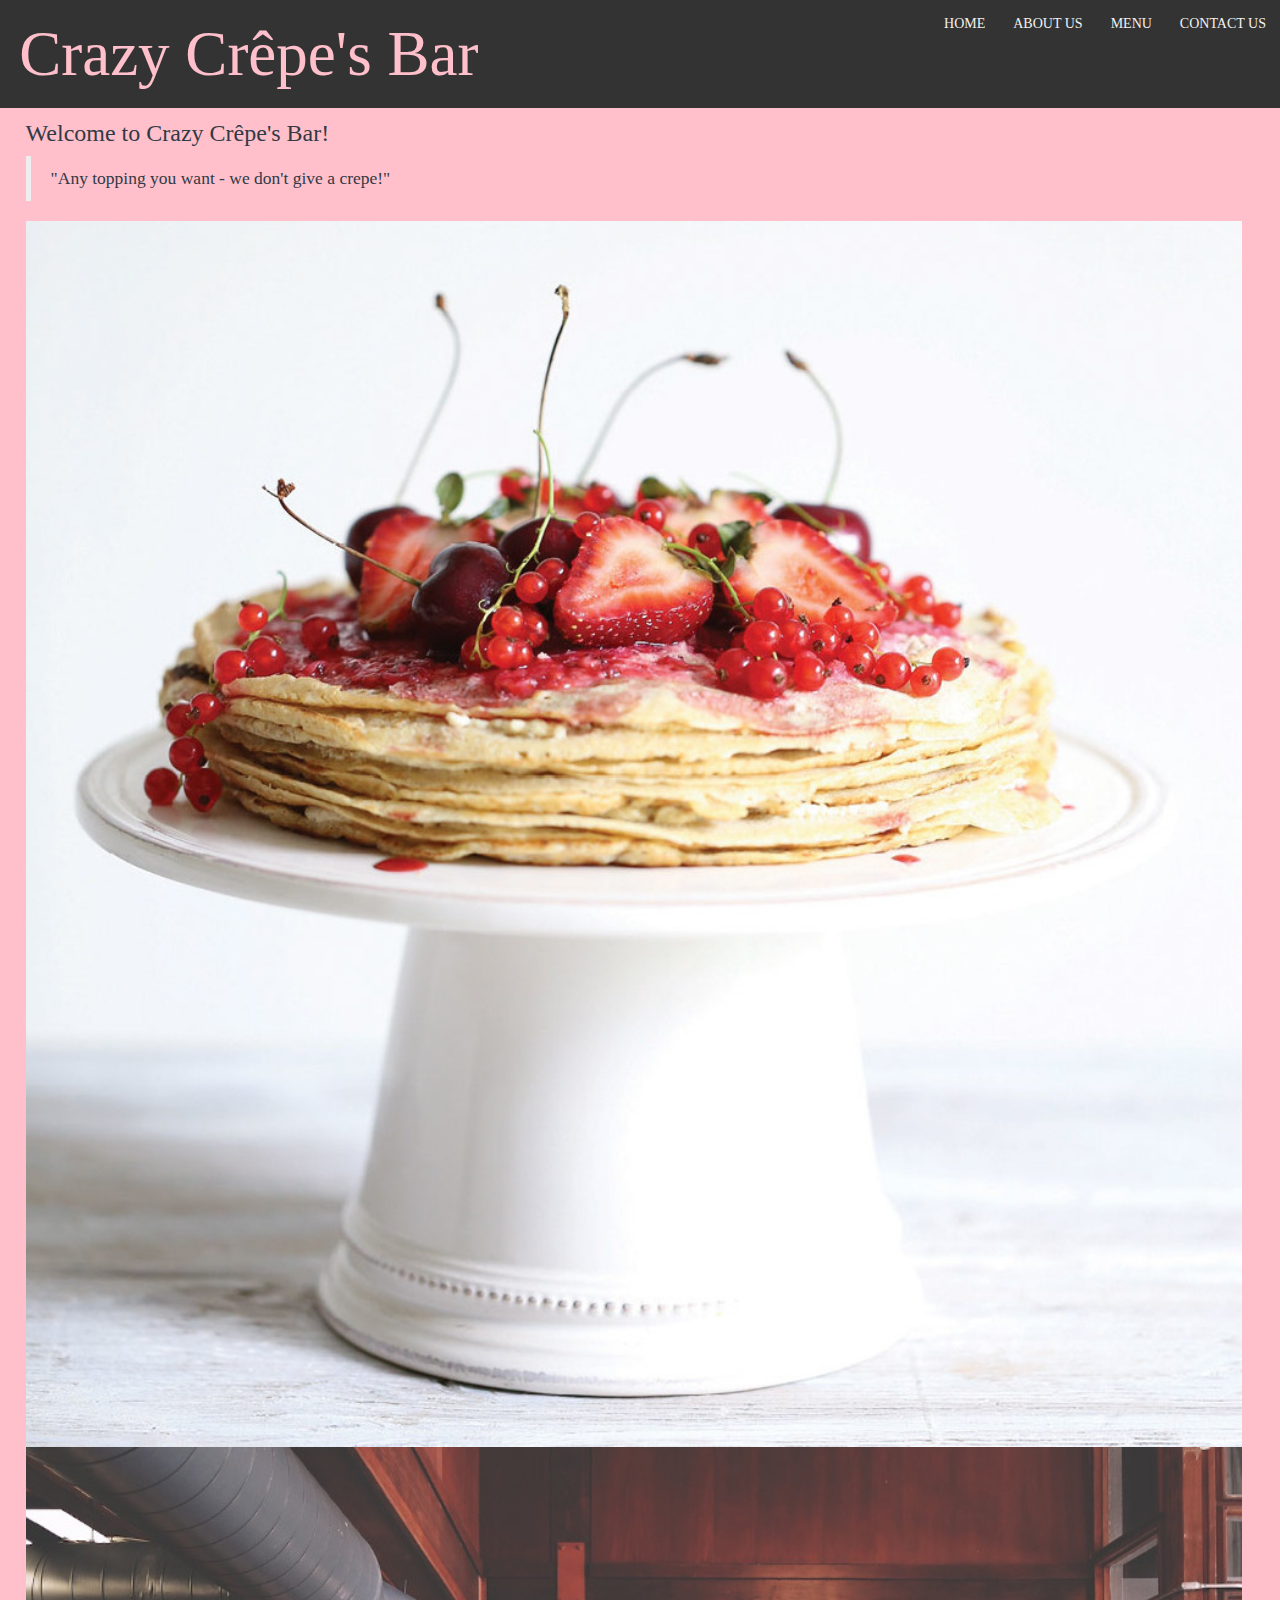
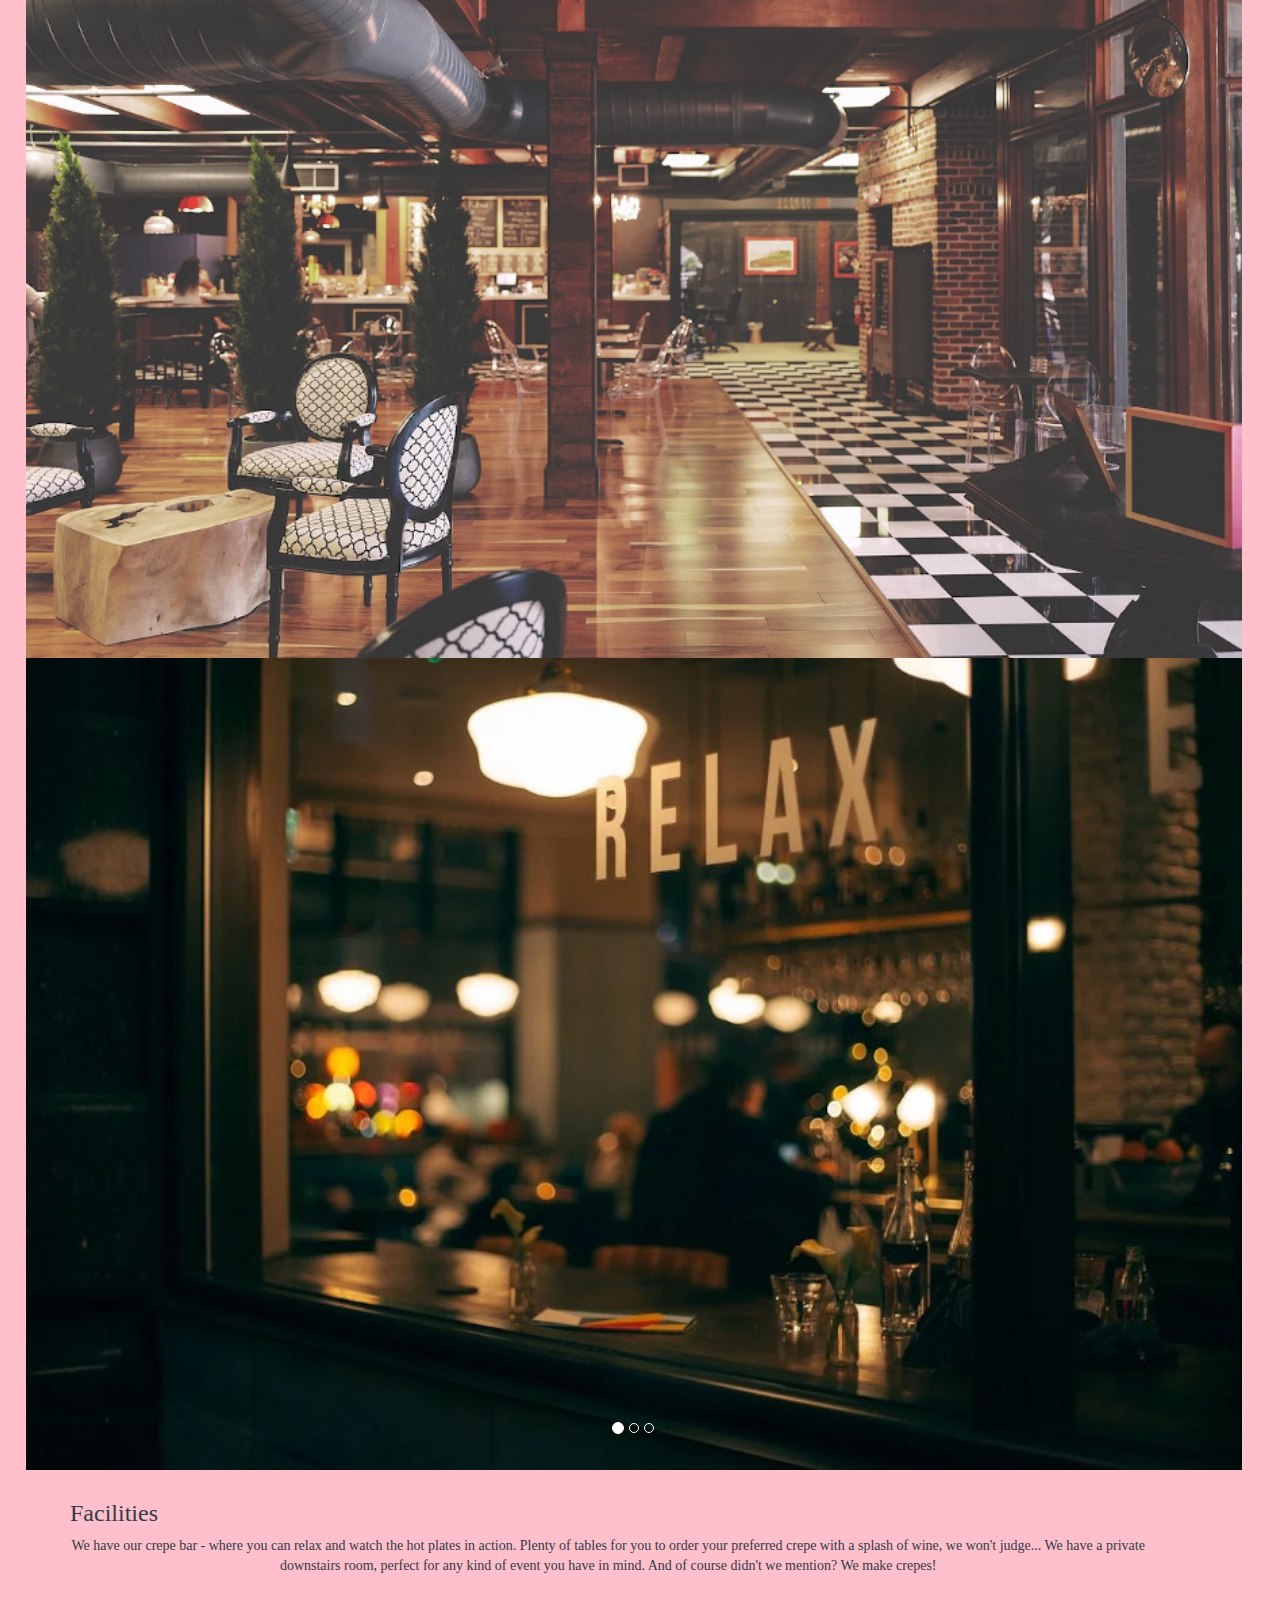
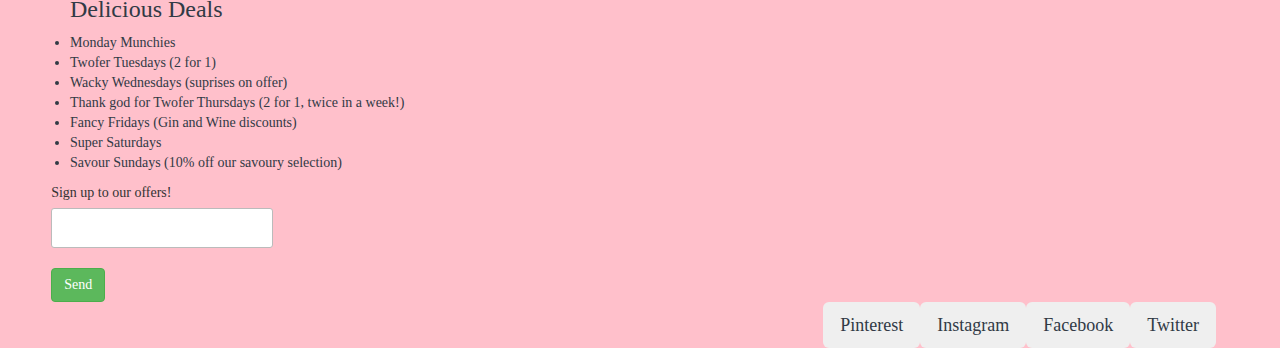
<file: index.html>
<!DOCTYPE HTML>
<html>
  <head>
  <title>Crazy Crêpe's Bar</title>
    <link rel="stylesheet" type="text/css" href="CSS/bootstrap.css">
    <link rel="stylesheet" type="text/css" href="CSS/styles.css">
    <meta name="viewport" content="width=divice-width, initial-scale=1.0">
  </head>

  <body>
    <div id="navbar" class="sticky">
      <a href="HTML/Contact us.html">CONTACT US</a>
      <a href="HTML/Menu.html">MENU</a>
      <a href="HTML/About us.html">ABOUT US</a>
      <a href="index.html">HOME </a>

      <h1>Crazy Crêpe's Bar</h1>
    </div>
    <br><br><br><br><br>
    <header>
        <h3>Welcome to Crazy Crêpe's Bar!</h3>
        <blockquote>"Any topping you want - we don't give a crepe!"</blockquote>
    </header>

<!--For some reason the carousel just shows all the images,
and they still float above the nav bar when scrolling...
tempted to give up and do thumbnail images haha-->

    <div id="carouselIndicators" class="carousel slide" data-ride="carousel" data-pause="hover" data-interval="300">
      <ol class="carousel-indicators">
        <li data-target="#carouselIndicators" data-slide-to="0" class="active"></li>
        <li data-target="#carouselIndicators" data-slide-to="1"></li>
        <li data-target="#carouselIndicators" data-slide-to="2"></li>
      </ol>
      <div class="carousel-inner">
        <div class="carousel-item active">
          <img class="d-block w-95" src="Images/Crepe-Cake-cropped.jpg" alt="First slide">
        </div>
        <div class="carousel-item">
          <img class="d-block w-95" src="Images/bar-med.jpg" alt="Second slide">
        </div>
        <div class="carousel-item">
          <img class="d-block w-95" src="Images/relaxwindow-med.JPG" alt="Third slide">
        </div>
      </div>
      <a class="carousel-control-prev" href="#carouselIndicators" role="button" data-slide="prev">
        <span class="carousel-control-prev-icon" aria-hidden="true"></span>
        <span class="sr-only">Previous</span>
      </a>
      <a class="carousel-control-next" href="#carouselIndicators" role="button" data-slide="next">
        <span class="carousel-control-next-icon" aria-hidden="true"></span>
        <span class="sr-only">Next</span>
      </a>
    </div>

    <div class="text-block">
        <h3>Facilities</h3>
        <p>We have our crepe bar - where you can relax and watch the hot plates in action.
          Plenty of tables for you to order your preferred crepe with a splash of wine, we won't judge...
          We have a private downstairs room, perfect for any kind of event you have in mind.
          And of course didn't we mention? We make crepes! </p>

        <h3>Delicious Deals</h3>
        <li>Monday Munchies </li>
        <li>Twofer Tuesdays (2 for 1)</li>
        <li>Wacky Wednesdays (suprises on offer)</li>
        <li>Thank god for Twofer Thursdays (2 for 1, twice in a week!)</li>
        <li>Fancy Fridays (Gin and Wine discounts)</li>
        <li>Super Saturdays </li>
        <li>Savour Sundays (10% off our savoury selection)</li>
    </div>

    <div id="social_bar">
      <form role='form'>
        <span class="form_label" for="email">Sign up to our offers!</span>
        <input type="text" class="full_width spa_form_field" name="email" >
        <button class="btn btn-success submit_button" type="submit">Send</button>
      </form>
      <div id='social-buttons'>
        <button class='btn btn-lg btn-twitter float_right'>Twitter</button>
        <button class='btn btn-lg btn-facebook float_right'>Facebook</button>
        <button class='btn btn-lg btn-Instagram float_right'>Instagram</button>
        <button class='btn btn-lg btn-pinterest float_right'>Pinterest</button>
      </div>
    </div>

    <script src="JS/bootstrap.min.js"> </script>
    <script src="JS/navbar.js"> </script>
    <script src="http://code.jquery.com/jquery-3.2.1.min.js"></script>
  </body>
</html>
</file>
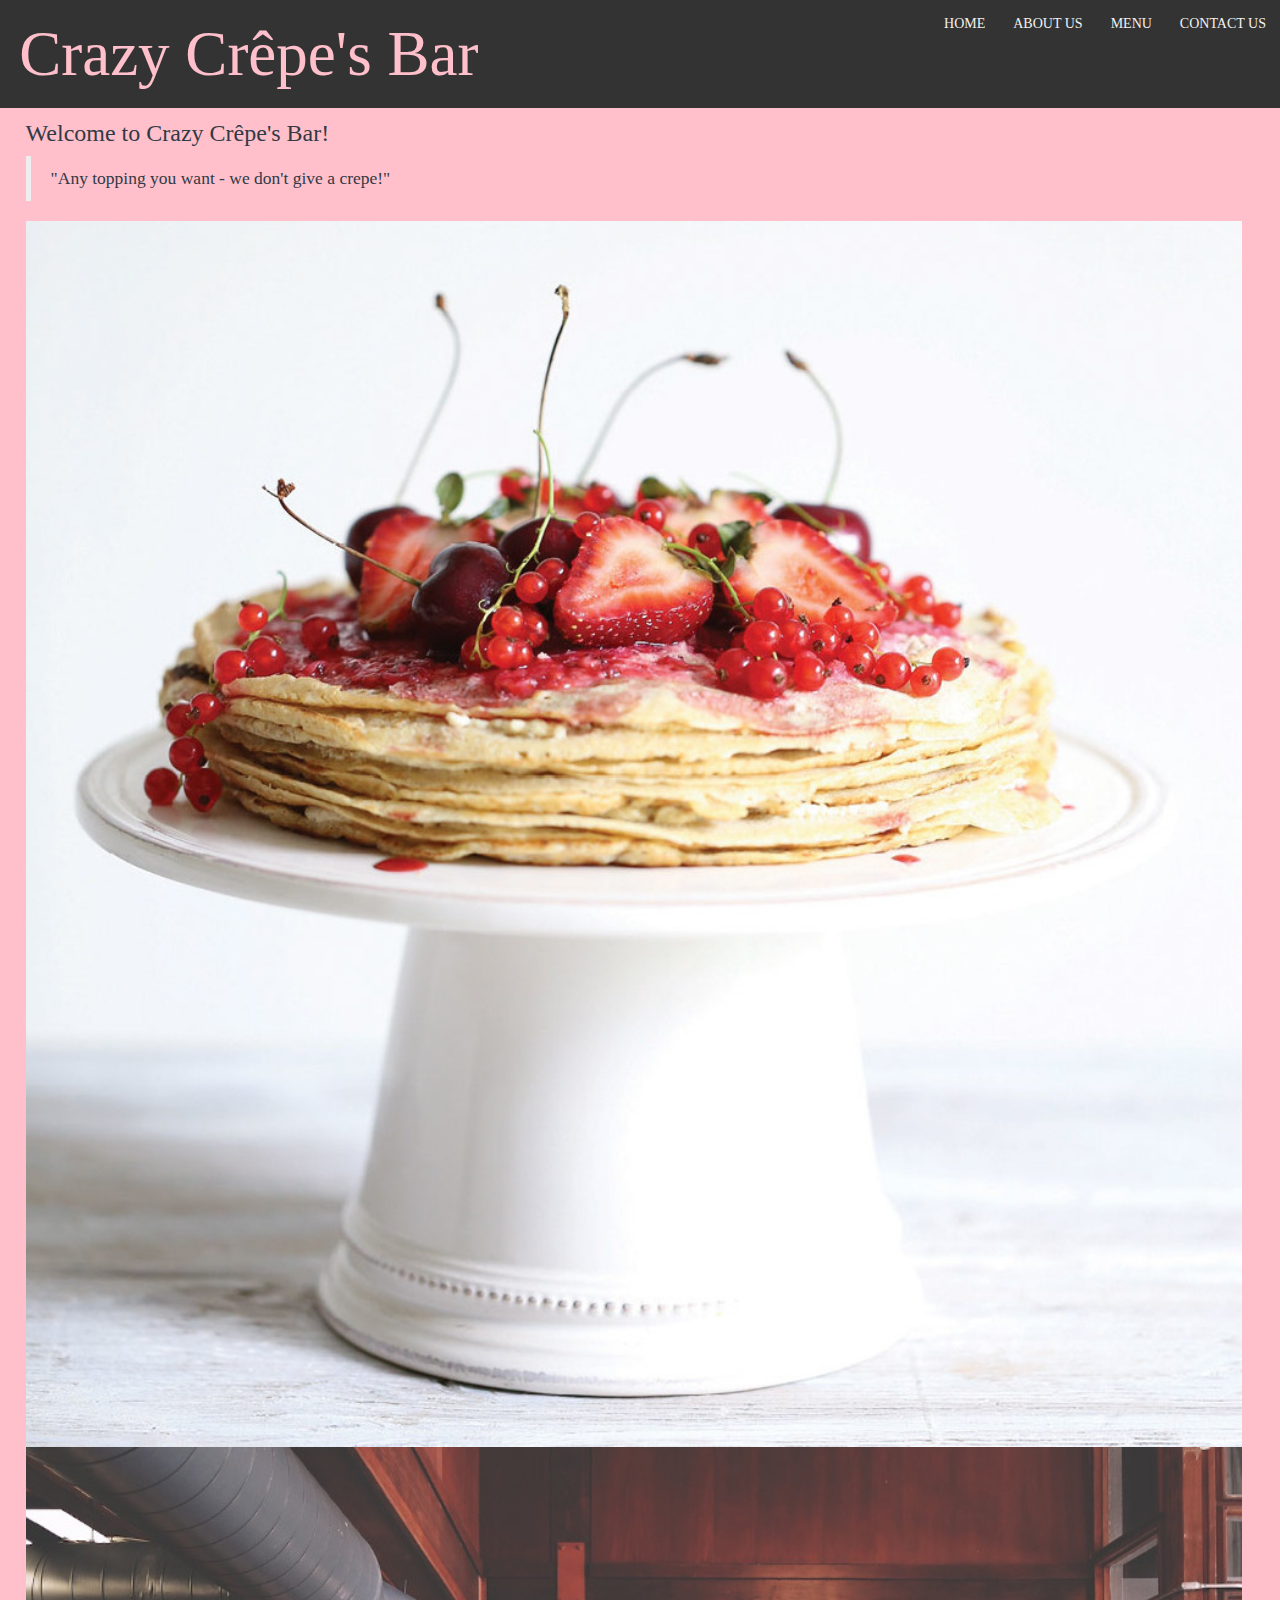
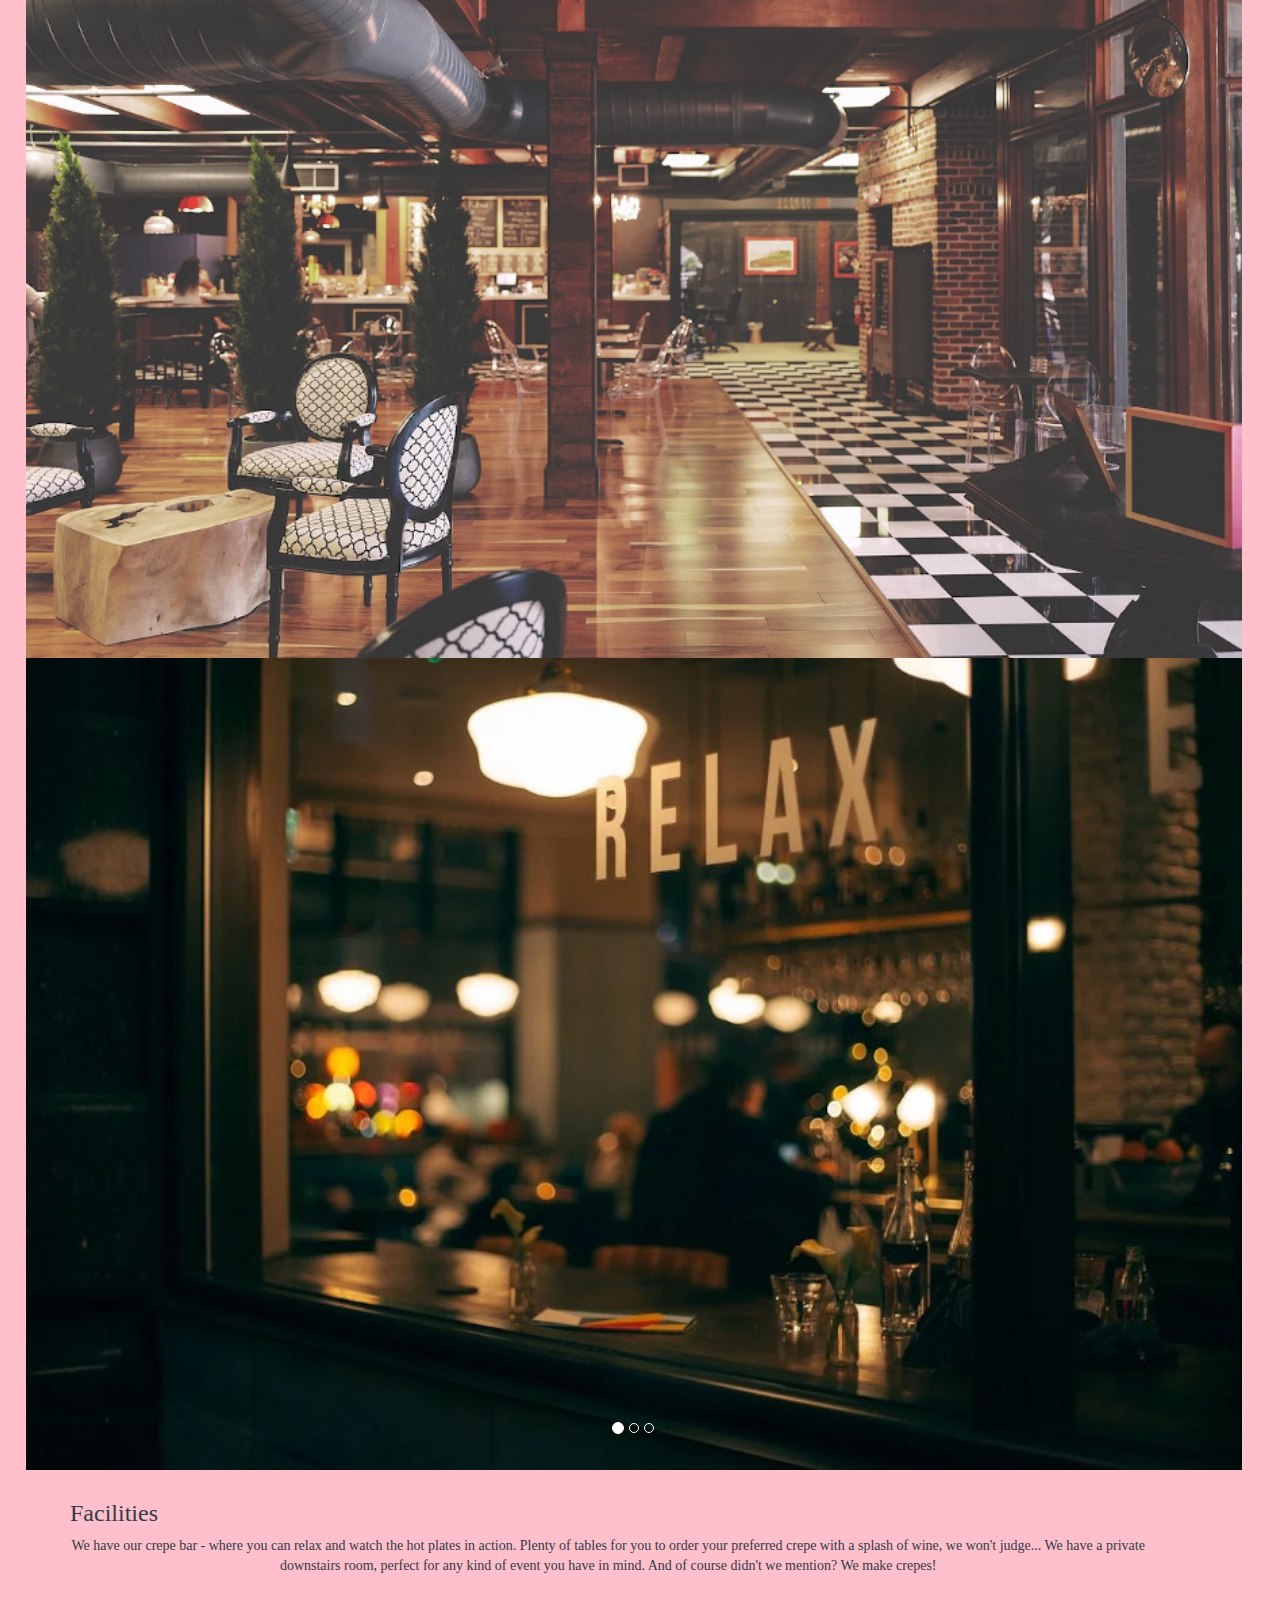
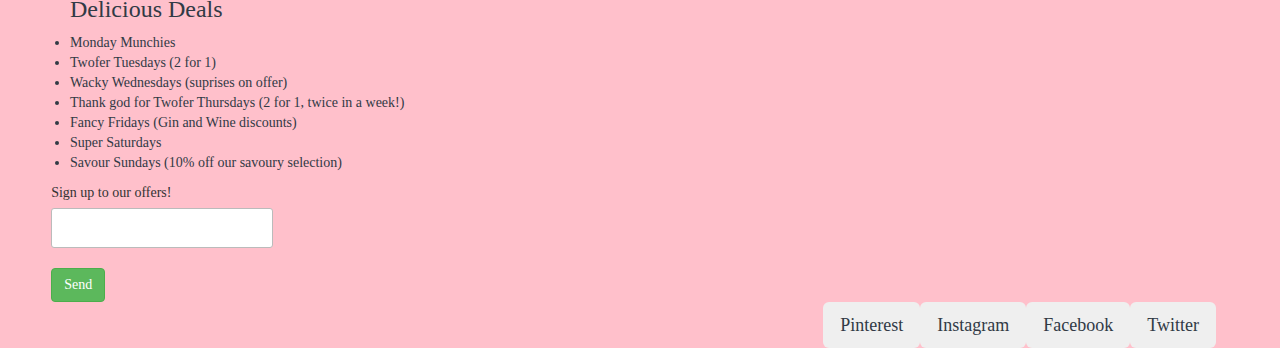
<file: HTML/index.html>
<!DOCTYPE HTML>
<html>
  <head>
  <title>Crazy Crêpe's Bar</title>
    <link rel="stylesheet" type="text/css" href="../CSS/bootstrap.css">
    <link rel="stylesheet" type="text/css" href="../CSS/styles.css">
    <meta name="viewport" content="width=divice-width, initial-scale=1.0">
  </head>

  <body>
    <div id="navbar" class="sticky">
      <a href="Contact us.html">CONTACT US</a>
      <a href="Menu.html">MENU</a>
      <a href="About us.html">ABOUT US</a>
      <a href="index.html">HOME </a>

      <h1>Crazy Crêpe's Bar</h1>
    </div>
    <br><br><br><br><br>
    <header>
        <h3>Welcome to Crazy Crêpe's Bar!</h3>
        <blockquote>"Any topping you want - we don't give a crepe!"</blockquote>
    </header>

<!--For some reason the carousel just shows all the images,
and they still float above the nav bar when scrolling...
tempted to give up and do thumbnail images haha-->

    <div id="carouselIndicators" class="carousel slide" data-ride="carousel" data-pause="hover" data-interval="300">
      <ol class="carousel-indicators">
        <li data-target="#carouselIndicators" data-slide-to="0" class="active"></li>
        <li data-target="#carouselIndicators" data-slide-to="1"></li>
        <li data-target="#carouselIndicators" data-slide-to="2"></li>
      </ol>
      <div class="carousel-inner">
        <div class="carousel-item active">
          <img class="d-block w-95" src="../Images/Crepe-Cake-cropped.jpg" alt="First slide">
        </div>
        <div class="carousel-item">
          <img class="d-block w-95" src="../Images/bar-med.jpg" alt="Second slide">
        </div>
        <div class="carousel-item">
          <img class="d-block w-95" src="../Images/relaxwindow-med.JPG" alt="Third slide">
        </div>
      </div>
      <a class="carousel-control-prev" href="#carouselIndicators" role="button" data-slide="prev">
        <span class="carousel-control-prev-icon" aria-hidden="true"></span>
        <span class="sr-only">Previous</span>
      </a>
      <a class="carousel-control-next" href="#carouselIndicators" role="button" data-slide="next">
        <span class="carousel-control-next-icon" aria-hidden="true"></span>
        <span class="sr-only">Next</span>
      </a>
    </div>

    <div class="text-block">
        <h3>Facilities</h3>
        <p>We have our crepe bar - where you can relax and watch the hot plates in action.
          Plenty of tables for you to order your preferred crepe with a splash of wine, we won't judge...
          We have a private downstairs room, perfect for any kind of event you have in mind.
          And of course didn't we mention? We make crepes! </p>

        <h3>Delicious Deals</h3>
        <li>Monday Munchies </li>
        <li>Twofer Tuesdays (2 for 1)</li>
        <li>Wacky Wednesdays (suprises on offer)</li>
        <li>Thank god for Twofer Thursdays (2 for 1, twice in a week!)</li>
        <li>Fancy Fridays (Gin and Wine discounts)</li>
        <li>Super Saturdays </li>
        <li>Savour Sundays (10% off our savoury selection)</li>
    </div>

    <div id="social_bar">
      <form role='form'>
        <span class="form_label" for="email">Sign up to our offers!</span>
        <input type="text" class="full_width spa_form_field" name="email" >
        <button class="btn btn-success submit_button" type="submit">Send</button>
      </form>
      <div id='social-buttons'>
        <button class='btn btn-lg btn-twitter float_right'>Twitter</button>
        <button class='btn btn-lg btn-facebook float_right'>Facebook</button>
        <button class='btn btn-lg btn-Instagram float_right'>Instagram</button>
        <button class='btn btn-lg btn-pinterest float_right'>Pinterest</button>
      </div>
    </div>

    <script src="../JS/bootstrap.min.js"> </script>
    <script src="../JS/navbar.js"> </script>
    <script src="http://code.jquery.com/jquery-3.2.1.min.js"></script>
  </body>
</html>
</file>
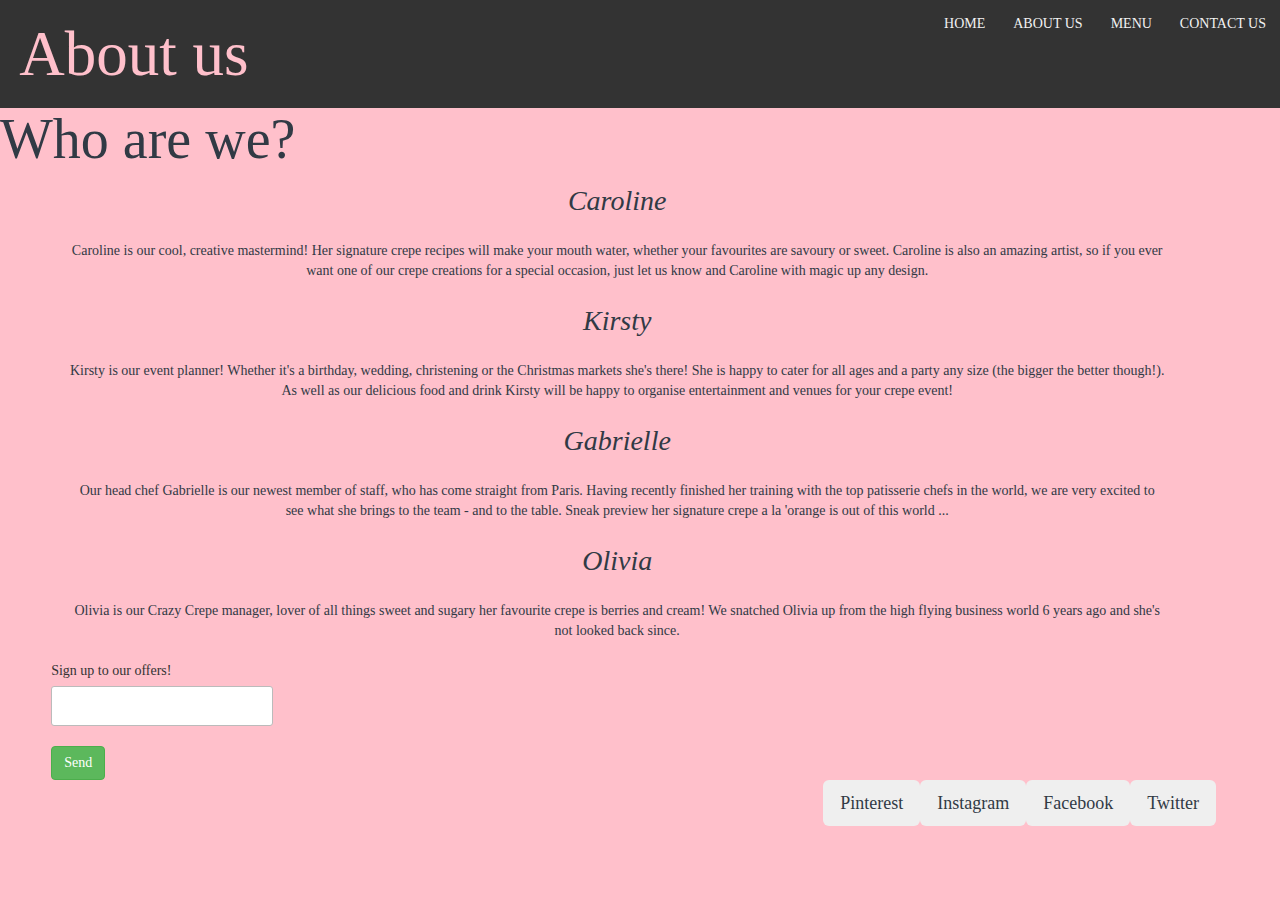
<file: HTML/About us.html>
<!DOCTYPE HTML>
<html>
  <head>
    <title>About Crazy Crêpe's Bar</title>
    <link rel="stylesheet" type="text/css" href="../CSS/bootstrap.css">
    <link rel="stylesheet" type="text/css" href="../CSS/styles.css">
    <meta name="viewport" content="width=divice-width, initial-scale=1.0">
  </head>

  <body>
    <div id="navbar" class="sticky">
      <a href="Contact us.html">CONTACT US</a>
      <a href="Menu.html">MENU</a>
      <a href="About us.html">ABOUT US</a>
      <a href="../index.html">HOME </a>

      <h1>About us</h1>
    </div>

    <div>
      <h1>About Us</h1>
      <h2>Who are we?</h2>

    </div>

<!--could use class 'twobytwo' to separate divs in an arranged in a 2x2 grid, for the 4 of us?-->

<div>
<div class="names">
  <p>Caroline</p>
</div>

<div class="text">
  <p>Caroline is our cool, creative mastermind! Her signature crepe recipes will make your mouth water, whether your favourites are savoury or sweet. Caroline is also an amazing artist, so if you ever want one of our crepe creations for a special occasion, just let us know and Caroline with magic up any design.</p>
</div>
</div>

<br>

<div>
<div class="names">
  <p>Kirsty</p>
</div>

<div class="text">
  <p>Kirsty is our event planner! Whether it's a birthday, wedding, christening or the Christmas markets she's there! She is happy to cater for all ages and a party any size (the bigger the better though!). As well as our delicious food and drink Kirsty will be happy to organise entertainment and venues for your crepe event!</p>
</div>
</div>

<br>

<div>
<div class="names">
  <p>Gabrielle</p>
</div>

<div class="text">
    <p>Our head chef Gabrielle is our newest member of staff, who has come straight from Paris. Having recently finished her training with the top patisserie chefs in the world, we are very excited to see what she brings to the team - and to the table. Sneak preview her signature crepe a la 'orange is out of this world ...</p>
</div>
</div>

<br>

<div>
<div class="names">
  <p>Olivia</p>
</div>

<div class="text">
  <p>Olivia is our Crazy Crepe manager, lover of all things sweet and sugary her favourite crepe is berries and cream! We snatched Olivia up from the high flying business world 6 years ago and she's not looked back since.</p>
</div>
</div>

<br>

<div id="social_bar">
  <form role='form'>
    <span class="form_label" for="email">Sign up to our offers!</span>
    <input type="text" class="full_width spa_form_field" name="email" >
    <button class="btn btn-success submit_button" type="submit">Send</button>
  </form>
  <div id='social-buttons'>
    <button class='btn btn-lg btn-twitter float_right'>Twitter</button>
    <button class='btn btn-lg btn-facebook float_right'>Facebook</button>
    <button class='btn btn-lg btn-Instagram float_right'>Instagram</button>
    <button class='btn btn-lg btn-pinterest float_right'>Pinterest</button>
  </div>
</div>

      <script src="http://code.jquery.com/jquery-3.2.1.min.js"></script>
  </body>


</html>
</file>
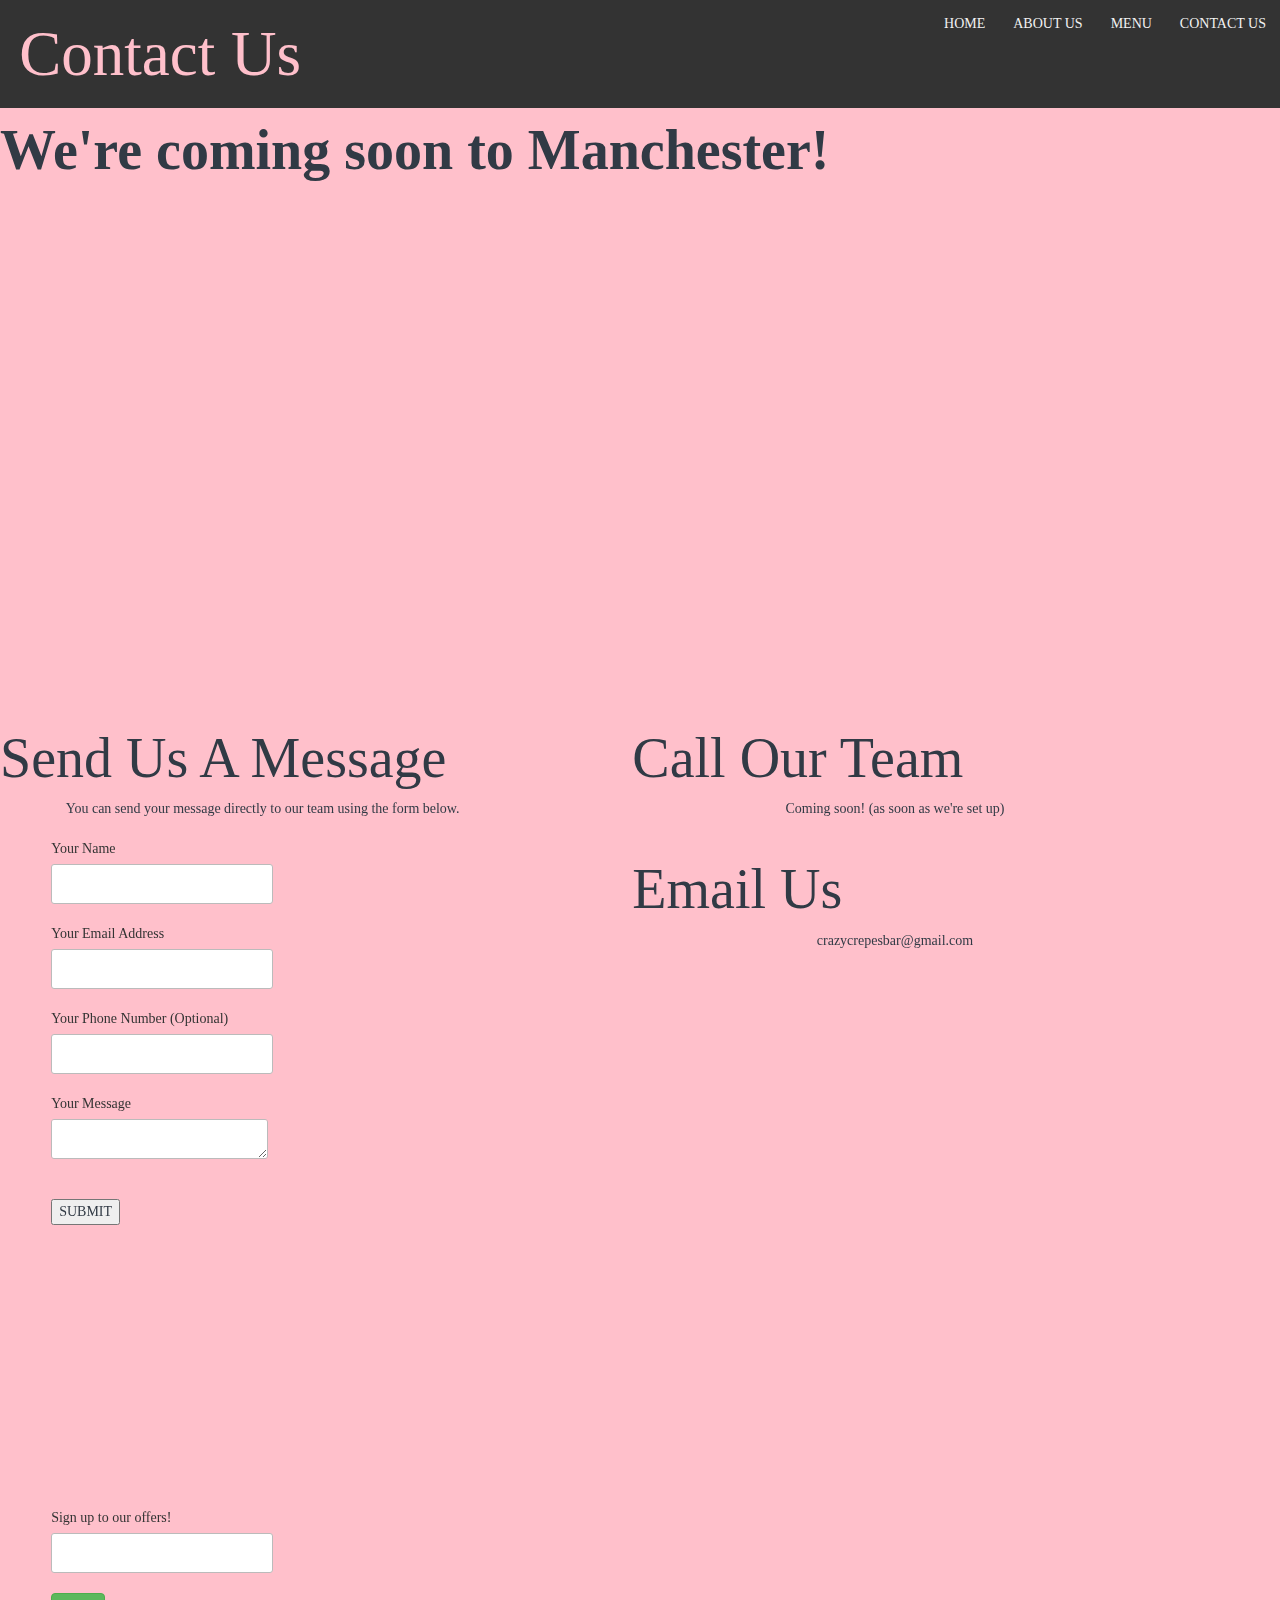
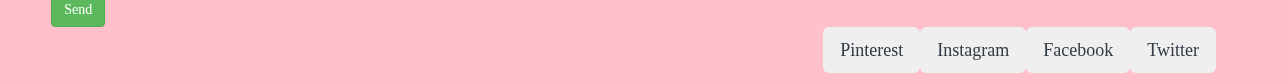
<file: HTML/Contact us.html>
<!DOCTYPE HTML>
<html>
  <head>
    <title>Contact Us at Crazy Crêpe's</title>
    <link rel="stylesheet" type="text/css" href="../CSS/bootstrap.css">
    <link rel="stylesheet" type="text/css" href="../CSS/styles.css">
    <meta name="viewport" content="width=divice-width, initial-scale=1.0">
  </head>

  <body>
    <div id="navbar" class="sticky">
      <a href="Contact us.html">CONTACT US</a>
      <a href="Menu.html">MENU</a>
      <a href="About us.html">ABOUT US</a>
      <a href="../index.html">HOME </a>

      <h1>Contact Us</h1>
    </div>

    <div>
    <br><br><br><br><br>
    </div>

    <div>
      <h2> <strong> We're coming soon to Manchester! </strong> </h2>
    </div>

    <div class="googlemaps">
      <iframe src="https://www.google.com/maps/embed?pb=!1m18!1m12!1m3!1d4748.357480891359!2d-2.2477688719431033!3d53.4831360700315!2m3!1f0!2f0!3f0!3m2!1i1024!2i768!4f13.1!3m3!1m2!1s0x487bb1c6e9027dcb%3A0xe9d04f888fea23e8!2sCentral%20Retail%20District%2C%20Manchester!5e0!3m2!1sen!2suk!4v1574693659426!5m2!1sen!2suk"
      width="600" height="450" frameborder="0" style="border:0;" allowfullscreen=""></iframe>
    </div>

    <div class="page_content_wrapper" style="min-height: 800px;">
	    <div class="page_content">
		    <div class="half_width float_left">
			     <h2>Send Us A Message</h2>
			     <p>You can send your message directly to our team using the form below.</p><br>
			     <div id="contact_form_block">
				      <form id="msg_form" class="" name="msg_form" method="POST" action="?">
					       <span class="form_label">Your Name</span>
					       <input type="text" class="full_width spa_form_field" name="customer_name" required="">

					       <span class="form_label">Your Email Address</span>
					       <input type="text" class="full_width spa_form_field" name="customer_email" required="">

					       <span class="form_label">Your Phone Number (Optional)</span>
					       <input type="text" class="full_width spa_form_field" name="customer_phone">

					       <span class="form_label">Your Message</span>
					       <textarea rows="10" class="full_width spa_form_field" name="customer_message" required=""></textarea>
                 <br>
					       <input type="submit" value="SUBMIT" class="submit_button" name="submit">

				      </form>
				      <br><br><br><br>
			     </div>
		    </div>

		    <div class="half_width float_right">
			     <h2>Call Our Team</h2>
			     <p>Coming soon! (as soon as we're set up)</p>
           <br>
			     <h2>Email Us</h2>
			     <p>crazycrepesbar@gmail.com</p>
		    </div>

			   <br><br><br>
	     </div>
    </div>

    <div id="social_bar">
      <form role='form'>
        <span class="form_label" for="email">Sign up to our offers!</span>
        <input type="text" class="full_width spa_form_field" name="email" >
        <button class="btn btn-success submit_button" type="submit">Send</button>
      </form>
      <div id='social-buttons'>
        <button class='btn btn-lg btn-twitter float_right'>Twitter</button>
        <button class='btn btn-lg btn-facebook float_right'>Facebook</button>
        <button class='btn btn-lg btn-Instagram float_right'>Instagram</button>
        <button class='btn btn-lg btn-pinterest float_right'>Pinterest</button>
      </div>
    </div>
    <script src="http://code.jquery.com/jquery-3.2.1.min.js"></script>
  </body>


</html>
</file>
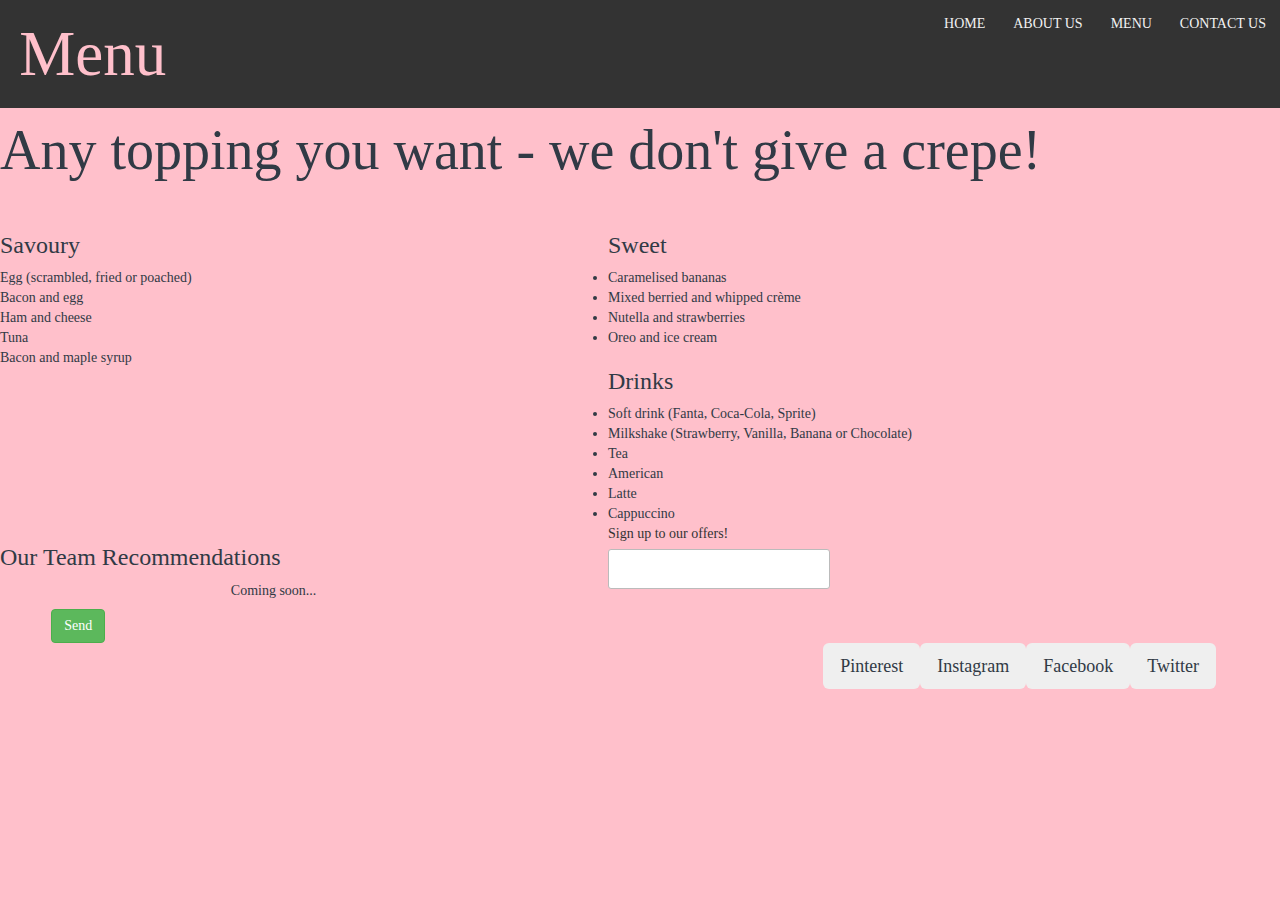
<file: HTML/Menu.html>
<!DOCTYPE HTML>
<html>
  <head>
    <title>Crazy Crêpe's Menu</title>
    <link rel="stylesheet" type="text/css" href="../CSS/bootstrap.css">
    <link rel="stylesheet" type="text/css" href="../CSS/styles.css">
    <meta name="viewport" content="width=divice-width, initial-scale=1.0">
  </head>

  <body>
    <div id="navbar" class="sticky">
      <a href="Contact us.html">CONTACT US</a>
      <a href="Menu.html">MENU</a>
      <a href="About us.html">ABOUT US</a>
      <a href="../index.html">HOME </a>

      <h1>Menu</h1>
    </div>

    <div id="menu_block">
      <br><br><br><br><br>
      <h2>Any topping you want - we don't give a crepe!</h2><br>

<!--the divs are arranged in a 2x2 grid-->
      <div class="twobytwo">
        <h3>Savoury</h3>
        <li>Egg (scrambled, fried or poached)</li>
        <li>Bacon and egg</li>
        <li>Ham and cheese</li>
        <li>Tuna</li>
        <li>Bacon and maple syrup</li>
      </div>

        <div class="twobytwo">
          <h3>Sweet</h3>
          <li>Caramelised bananas</li>
          <li>Mixed berried and whipped crème</li>
          <li>Nutella and strawberries</li>
          <li>Oreo and ice cream</li>
        </div>

      <div class="twobytwo">
        <h3>Drinks</h3>
        <li>Soft drink (Fanta, Coca-Cola, Sprite)</li>
        <li>Milkshake (Strawberry, Vanilla, Banana or Chocolate)</li>
        <li>Tea</li>
        <li>American</li>
        <li>Latte</li>
        <li>Cappuccino</li>
      </div>

      <div class="twobytwo">
        <h3>Our Team Recommendations</h3>
        <p>Coming soon...</p>
      </div>
    </div>

<br><br><br><br><br><br>

    <div id="social_bar">
      <form role='form'>
        <span class="form_label" for="email">Sign up to our offers!</span>
        <input type="text" class="full_width spa_form_field" name="email" >
        <button class="btn btn-success submit_button" type="submit">Send</button>
      </form>
      <div id='social-buttons'>
        <button class='btn btn-lg btn-twitter float_right'>Twitter</button>
        <button class='btn btn-lg btn-facebook float_right'>Facebook</button>
        <button class='btn btn-lg btn-Instagram float_right'>Instagram</button>
        <button class='btn btn-lg btn-pinterest float_right'>Pinterest</button>
      </div>
    </div>

    <script src="http://code.jquery.com/jquery-3.2.1.min.js"></script>
  </body>


</html>
</file>
<file: CSS/styles.css>
#navbar h1 {
  color: pink;
  text-align: left;
  max-height: 10vh;
  padding-left: 1.5vw
}

#navbar {
  overflow: hidden;
  background-color: #333;
  min-height: 12vh;
}

#navbar a {
  float: right;
  display: block;
  color: #f2f2f2;
  text-align: center;
  padding: 14px;
  text-decoration: none;
}

/* The sticky class is added to the navbar with JS when it reaches its scroll position */
.sticky {
  position: fixed;
  top: 0;
  width: 100%;
}

/* Add some top padding to the page content to prevent sudden quick movement
(as the navigation bar gets a new position at the top of the page (position:fixed and top:0) */
.sticky + .content {
  padding-top: 20px;
}

.twobytwo {
    box-sizing: border-box;
    float: left;
    width: 50%;
    height: 40%;
}

/* This is one way of adding borders,
   if you *always* know that you have exactly 4 cells
   aligned like this */
.twobytwo:first-child {
    border-bottom: 1px solid black;
    border-right: 1px solid black;
}
.twobytwo:nth-child(2) {
    border-bottom: 1px solid black;
}
.twobytwo:nth-child(3) {
    border-right: 1px solid black;
}

.float_left {
    float: left!important;
}

.float_right {
    float: right!important;
}

.half_width {
    width: 48%;
}

.spa_form_field {
    font-size: 16px;
    display: block;
    margin-bottom: 20px;
    height: 40px;
    border: 1px solid #bbbbbb;
    border-radius: 3px;
    box-sizing: border-box;
    padding: 10px;
    color: #4c4c4c;
    margin-left: 4vw
}

.form_label {
    color: #333;
    font-size: 14px;
    -webkit-margin-after: 5px;
    display: block;
    margin-left: 4vw
}

.submit_button {
    margin-left: 4vw
    }

.carousel {
    margin-left: 2vw
}

#carouselIndicators {
    display: flex;
}

header {
  margin-left: 2vw
}

.center {
  margin-left: 2vw auto;
  margin-right: auto;
  display: inline-block;
}

iframe {
  max-width: 50vw;
  margin: 0 auto;
}

.googlemaps {
  margin-left: 5vw auto;
  margin-right: 5vw auto;
  max-width: 50vw;
  padding: 30px
}

body {
  color:rgb(49,58,69);
  background-size: cover;
  background-repeat: no-repeat;
  background-position: center;
  background-color: pink;
  font-family: Georgia;
}

div.text-block {
  margin-left: 60px;
  padding: 10px;
}

div {
  Width: 95vw;
}

h1{
  font-size:4.5em;
  text-align: center;
}

h2 {
  font-size: 4em;
}

img {
  width: 100%
}

.container {
      position: relative;
      text-align: center;
      color: white;
    }

p {
  text-align: center;
  width:90%;
  margin: 0;
  font-size: 1em
}

div.names {
  margin-left: 70px;
  font-size: 2em;
  font-family: Georgia;
  font-style: italic;
  margin-bottom: 20px;
}

div.text {
  margin-left: 70px;
  margin-top: 0px;
}

a{
  color: rgb(0,0,0)
}

#crazy{
  margin: 0 20px;
  transition:0.6s ease;
}

#crazy:hover{
  font-size: 1.2em;
  transition: 0.6s ease;
}
</file>
